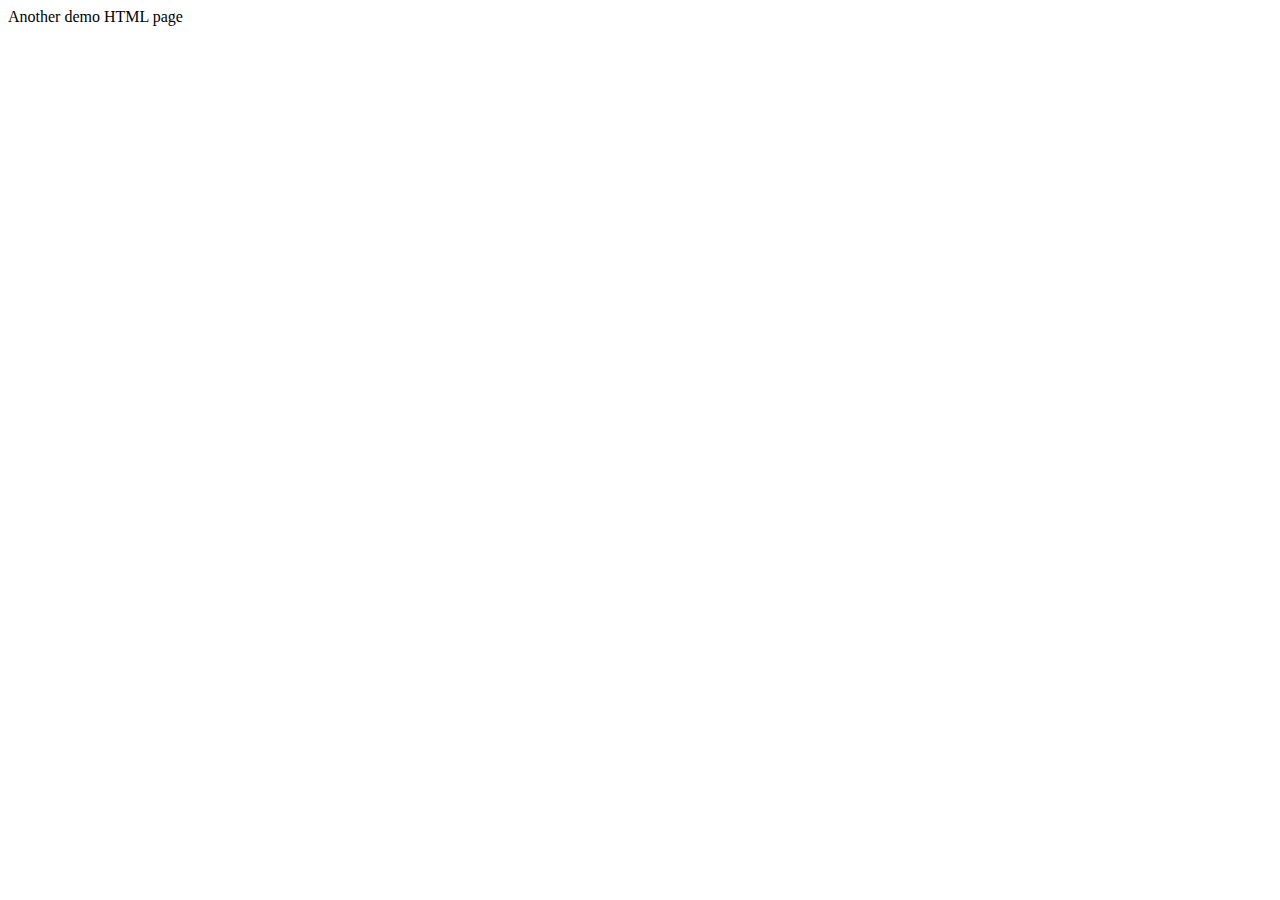
<file: web/tag/index2.html>
<!DOCTYPE html>
<!--
To change this license header, choose License Headers in Project Properties.
To change this template file, choose Tools | Templates
and open the template in the editor.
-->
<html>
    <head>
        <title>TODO supply a title</title>
        <meta charset="UTF-8">
        <meta name="viewport" content="width=device-width, initial-scale=1.0">
    </head>
    <body>
        <div>Another demo HTML page</div>
        <script src="tag.js"></script>
    </body>
</html>
</file>
